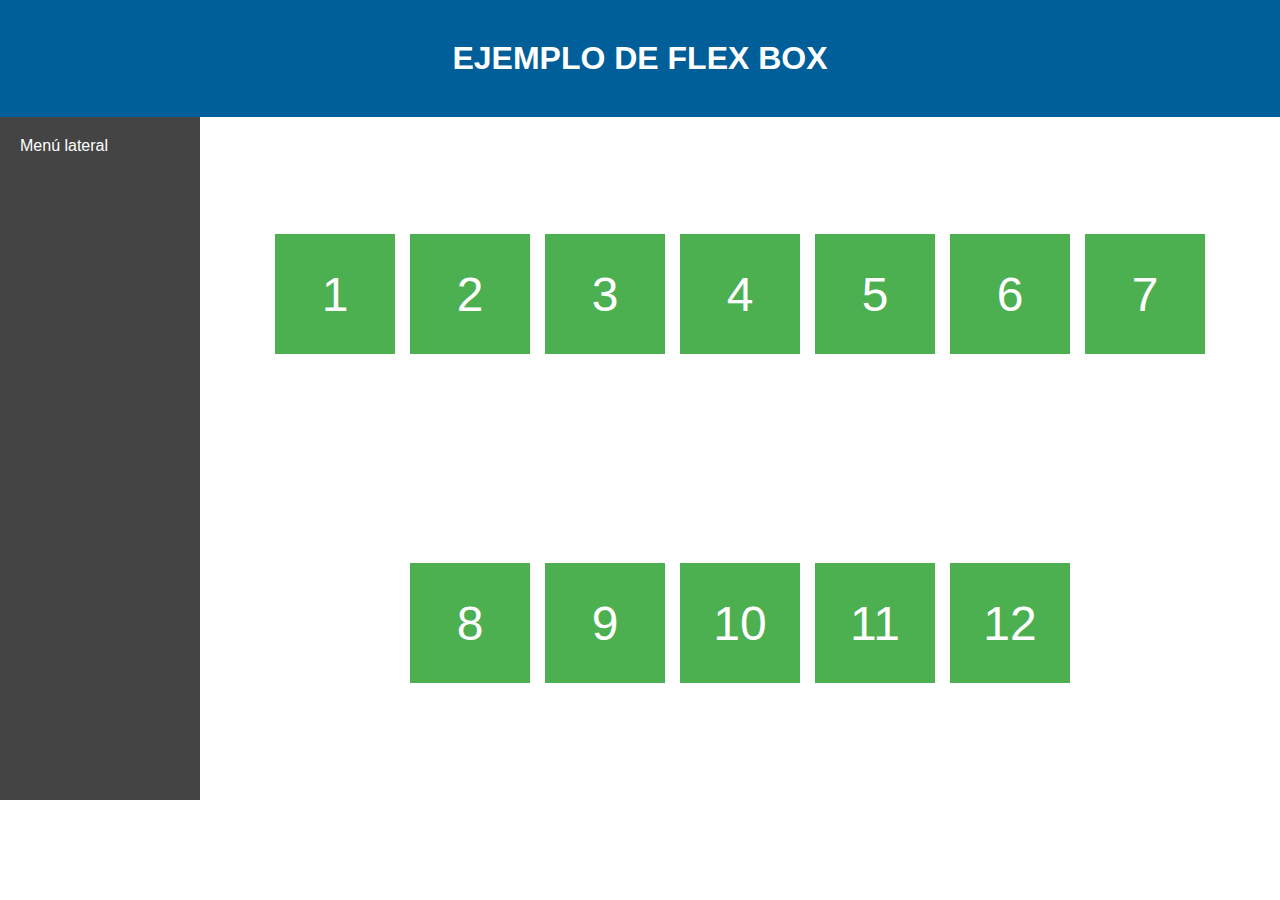
<file: Exposición/Flex Model/index.html>
<!DOCTYPE html> 

<html lang="es"> 
<head>
    <meta charset="UTF-8"> 

    <meta name="viewport" content="width=device-width, initial-scale=1.0">
    <title>EJERCICO DE FLEX BOX</title> 
    <link rel="stylesheet" href="css/style.css"> <!-- Conecta el archivo CSS externo --> 
</head>

<body> 
    <header class="header"> 
        <h1>EJEMPLO DE FLEX BOX</h1>
    </header>

    <div class="contenedor"> <!-- Contenedor principal flex -->

        <aside class="sidebar"> <!-- Menú lateral -->
            <p>Menú lateral</p>
        </aside>

        <main class="contenido"> <!-- Sección principal -->

            <div class="card">1</div> <!-- Tarjeta -->
            <div class="card">2</div> <!-- Tarjeta -->
            <div class="card">3</div> <!-- Tarjeta -->
            <div class="card">4</div> <!-- Tarjeta -->
             <div class="card">5</div> <!-- Tarjeta -->
              <div class="card">6</div> <!-- Tarjeta -->
               <div class="card">7</div> <!-- Tarjeta -->
                <div class="card">8</div> <!-- Tarjeta -->
                 <div class="card">9</div> <!-- Tarjeta -->
                  <div class="card">10</div> <!-- Tarjeta -->
                  <div class="card">11</div> <!-- Tarjeta -->
                  <div class="card">12</div> <!-- Tarjeta -->
                  
           
        </main>
    </div>

</body>
</html>
</file>
<file: Exposición/Flex Model/css/style.css>
/* ===== RESET GENERAL ===== */

/* Selecciona todos los elementos */
* {
    margin: 0; /* Quita márgenes por defecto */
    padding: 0; /* Quita padding por defecto */
    box-sizing: border-box; /* Incluye bordes y padding en el tamaño total */
}


/* ===== BODY ===== */

body {
    font-family: Arial, sans-serif; /* Tipo de letra */
    height: 800PX; /* Altura total de la pantalla */
    
    display: flex; /* Activa flexbox (Sin esto nada de Flex Box funciona)*/
    flex-direction: column;    /* Flex-direction Define la dirección de los elementos.*/
                   /*Se puede ocupar colum=columna, row=horizontal, row-reverse y column reverse */
}

/* ===== HEADER ===== */
/* Barra superior */

.header {
    background-color: #005e99; /* Le damos color al encabezado */
    color: white; /* Es el color a las letras del titutlo*/
    text-align: center; /* Centra texto */
    padding: 40px; /* Espacio interno */
}


/* ===== CONTENEDOR PRINCIPAL ===== */

/* Contiene sidebar + contenido */
.contenedor {
    
    flex: 1; /* Esto hace que el contenedor se estire y llene todo el espacio libre. */
    display: flex; /* Activa flex (Sin esto, las demás propiedades no funcionan.) */
    
    justify-content: space-between; /* Reparte el espacio de manera uniforme entre las cajas. */

}
  
/* ===== SIDEBAR ===== */

/* Menú lateral */
.sidebar {
    width: 200px; /* Ancho fijo */
    background-color: #444; /* Color gris oscuro */
    color: white; /* Texto blanco */
    padding: 20px; /* Espaciado interno */
}


/* ===== CONTENIDO ===== */

/* Área principal */
.contenido {
    flex: 1; /*Esto hace que el contenedor se estire y llene todo el espacio libre. */
    display: flex; /* Activa flex */
    flex-direction: row; /*flex-direction: row-reverse; flex-direction: row;
                         flex-direction:column-reverse etiquetas para poder acomodar las cajas
                         ya sea en fila o columna;*/
    justify-content: center; /* Centra horizontal justify-content: space-between; 
                                justify-content: space-evenly;  */
   
    align-items: center; /* Centra vertical */
    
    gap: 15px; /* Define el espacio automático entre cada elemento, sin usar márgenes.
                  Quitar Gap para ver efecto, */
    
    flex-wrap: wrap; /* Si las cajas no caben en una sola línea, bajan a la siguiente, como texto 
                    Quitar el wrap */ 

    padding: 20px; /* Crea un margen interno para que las cajas no queden pegadas al borde */

}


/* ===== TARJETAS ===== */
/* Cada caja */

.card {
    width: 120px; /* Ancho */
    height: 120px; /* Alto */
    background-color: #4CAF50; /* Verde */
    color: white; /* Texto blanco */
    
    display: flex; /* Flex interno Si lo quitamos → el número se va a una esquina.*/
    justify-content: center; /* Centra horizontal */
    align-items: center; /* Centra vertical */ 
    font-size: 48px; /* Tamaño del número */
    transition: 0.3s;
}

.card:hover{
    transform: scale(1.1);  /* Lo vimos en clase es para darle animación a la caja cuando el mouse
                                este arriba de la caja*/
}
</file>
